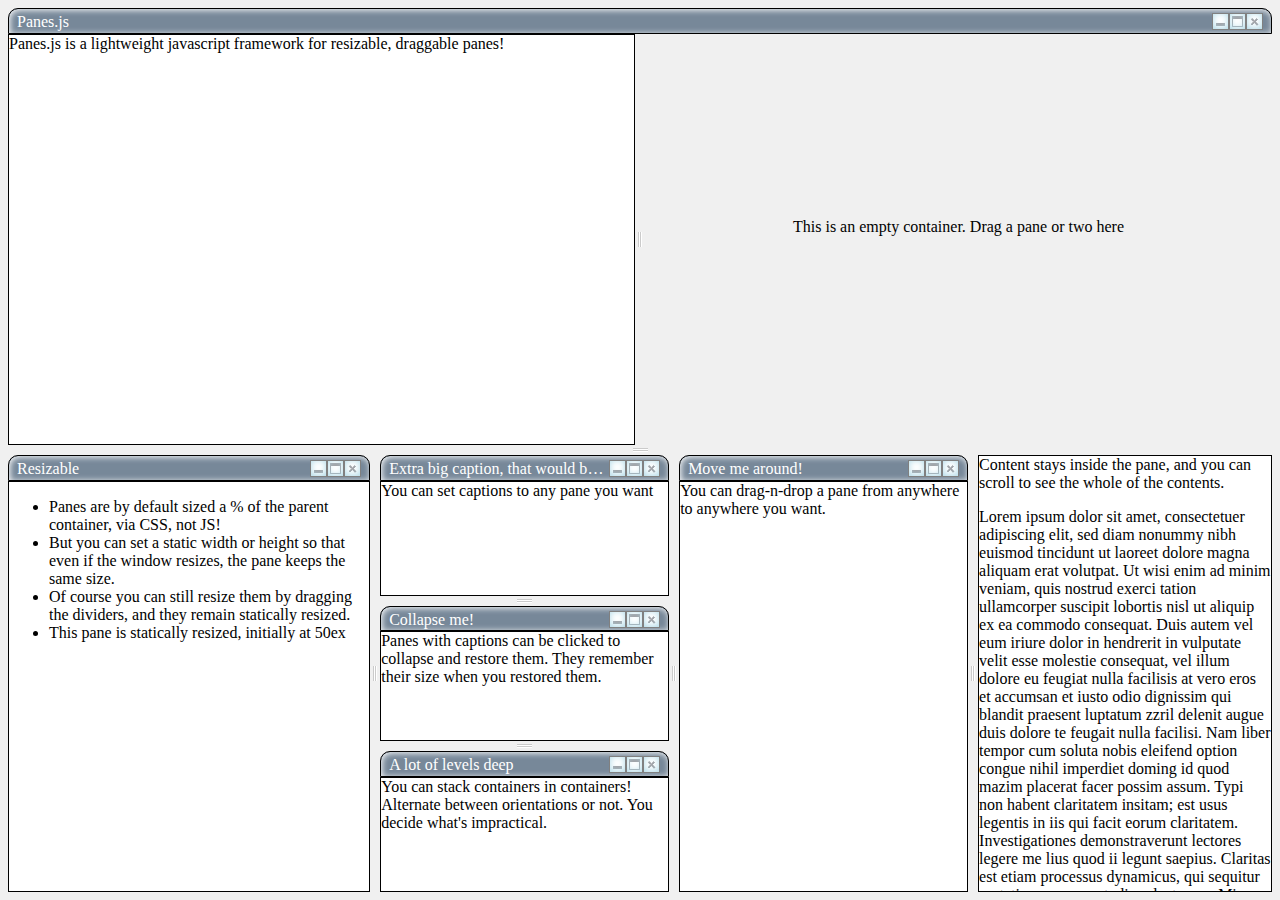
<file: index.html>
<!DOCTYPE html PUBLIC "-//W3C//DTD XHTML 1.0 Transitional//EN" "http://www.w3.org/TR/xhtml1/DTD/xhtml1-transitional.dtd">
<html>
<head>
<script src="http://ajax.googleapis.com/ajax/libs/jquery/1.10.1/jquery.min.js"></script>
<script src="utils.js"></script>
<script src="dragcapture.js"></script>
<script src="panes.js"></script>
<link rel="stylesheet" type="text/css" href="panes.css"/>

<title>Panes.js</title>
</head>
<body style="overflow: hidden;">
	<div class="pane-container pane-horizontal">
		<div class="pane-pane" data-pane-options='{"caption":{"text":"Panes.js"}}'>
			<div class="pane-container pane-vertical">
				<div class="pane-pane">
					Panes.js is a lightweight javascript framework for resizable, draggable panes!
				</div>
				<div class="pane-pane">
					<div class="pane-container pane-horizontal">
					</div>
				</div>
			</div>
		</div>
		<div class="pane-pane">
			<div class="pane-container pane-vertical">
				<div class="pane-pane" data-pane-options='{"caption":{"text":"Resizable"}, "fixedWidth":"50ex"}'>
					<ul>
						<li>Panes are by default sized a % of the parent container, via CSS, not JS!</li>
						<li>But you can set a static width or height so that even if the window resizes, the pane keeps the same size.</li>
						<li>Of course you can still resize them by dragging the dividers, and they remain statically resized.</li>
						<li>This pane is statically resized, initially at 50ex</li>
					</ul>
				</div>
				<div class="pane-pane">
					<div class="pane-container pane-horizontal">
						<div class="pane-pane" data-pane-options='{"caption":{"text":"Extra big caption, that would be desirable to be clipped, and displayed using ellipsis, as to not disrupt the flow"}}'>
							You can set captions to any pane you want
						</div>
						<div class="pane-pane" data-pane-options='{"caption":{"text":"Collapse me!"}}'>
							Panes with captions can be clicked to collapse and restore them. They remember their size when you restored them.
						</div>
						<div class="pane-pane" data-pane-options='{"caption":{"text":"A lot of levels deep"}}'>
							You can stack containers in containers! Alternate between orientations or not. You decide what's impractical.
						</div>
					</div>
				</div>
				<div class="pane-pane" data-pane-options='{"caption":{"text":"Move me around!"}, "fixedWidth":"150pax"}'>
					You can drag-n-drop a pane from anywhere to anywhere you want.
				</div>
				<div class="pane-pane">
					Content stays inside the pane, and you can scroll to see the whole of the contents.
					<p>
						Lorem ipsum dolor sit amet, consectetuer adipiscing elit, sed diam nonummy nibh euismod tincidunt ut laoreet dolore magna aliquam erat volutpat. Ut wisi enim ad minim veniam, quis nostrud exerci tation ullamcorper suscipit lobortis nisl ut aliquip ex ea commodo consequat. Duis autem vel eum iriure dolor in hendrerit in vulputate velit esse molestie consequat, vel illum dolore eu feugiat nulla facilisis at vero eros et accumsan et iusto odio dignissim qui blandit praesent luptatum zzril delenit augue duis dolore te feugait nulla facilisi. Nam liber tempor cum soluta nobis eleifend option congue nihil imperdiet doming id quod mazim placerat facer possim assum. Typi non habent claritatem insitam; est usus legentis in iis qui facit eorum claritatem. Investigationes demonstraverunt lectores legere me lius quod ii legunt saepius. Claritas est etiam processus dynamicus, qui sequitur mutationem consuetudium lectorum. Mirum est notare quam littera gothica, quam nunc putamus parum claram, anteposuerit litterarum formas humanitatis per seacula quarta decima et quinta decima. Eodem modo typi, qui nunc nobis videntur parum clari, fiant sollemnes in futurum.
					</p>
					<table>
						<tr>
							<th>Column 1</th>
							<th>Column 2</th>
							<th>Column 3</th>
							<th>Column 4</th>
							<th>Column 5</th>
							<th>Column 6</th>
							<th>Column 7</th>
							<th>Column 8</th>
							<th>Column 9</th>
							<th>Column 10</th>
							<th>Column 11</th>
							<th>Column 12</th>
						</tr>
						<tr>
							<td>Row 1</td>
							<td>Row 1</td>
							<td>Row 1</td>
							<td>Row 1</td>
							<td>Row 1</td>
							<td>Row 1</td>
							<td>Row 1</td>
							<td>Row 1</td>
							<td>Row 1</td>
							<td>Row 1</td>
							<td>Row 1</td>
							<td>Row 1</td>
						</tr>
						<tr>
							<td>Row 2</td>
							<td>Row 2</td>
							<td>Row 2</td>
							<td>Row 2</td>
							<td>Row 2</td>
							<td>Row 2</td>
							<td>Row 2</td>
							<td>Row 2</td>
							<td>Row 2</td>
							<td>Row 2</td>
							<td>Row 2</td>
							<td>Row 2</td>
						</tr>
						<tr>
							<td>Row 3</td>
							<td>Row 3</td>
							<td>Row 3</td>
							<td>Row 3</td>
							<td>Row 3</td>
							<td>Row 3</td>
							<td>Row 3</td>
							<td>Row 3</td>
							<td>Row 3</td>
							<td>Row 3</td>
							<td>Row 3</td>
							<td>Row 3</td>
						</tr>
						<tr>
							<td>Row 4</td>
							<td>Row 4</td>
							<td>Row 4</td>
							<td>Row 4</td>
							<td>Row 4</td>
							<td>Row 4</td>
							<td>Row 4</td>
							<td>Row 4</td>
							<td>Row 4</td>
							<td>Row 4</td>
							<td>Row 4</td>
							<td>Row 4</td>
						</tr>
					</table>
					<p>
						Lorem ipsum dolor sit amet, consectetuer adipiscing elit, sed diam nonummy nibh euismod tincidunt ut laoreet dolore magna aliquam erat volutpat. Ut wisi enim ad minim veniam, quis nostrud exerci tation ullamcorper suscipit lobortis nisl ut aliquip ex ea commodo consequat. Duis autem vel eum iriure dolor in hendrerit in vulputate velit esse molestie consequat, vel illum dolore eu feugiat nulla facilisis at vero eros et accumsan et iusto odio dignissim qui blandit praesent luptatum zzril delenit augue duis dolore te feugait nulla facilisi. Nam liber tempor cum soluta nobis eleifend option congue nihil imperdiet doming id quod mazim placerat facer possim assum. Typi non habent claritatem insitam; est usus legentis in iis qui facit eorum claritatem. Investigationes demonstraverunt lectores legere me lius quod ii legunt saepius. Claritas est etiam processus dynamicus, qui sequitur mutationem consuetudium lectorum. Mirum est notare quam littera gothica, quam nunc putamus parum claram, anteposuerit litterarum formas humanitatis per seacula quarta decima et quinta decima. Eodem modo typi, qui nunc nobis videntur parum clari, fiant sollemnes in futurum. Lorem ipsum dolor sit amet, consectetuer adipiscing elit, sed diam nonummy nibh euismod tincidunt ut laoreet dolore magna aliquam erat volutpat. Ut wisi enim ad minim veniam, quis nostrud exerci tation ullamcorper suscipit lobortis nisl ut aliquip ex ea commodo consequat. Duis autem vel eum iriure dolor in hendrerit in vulputate velit esse molestie consequat, vel illum dolore eu feugiat nulla facilisis at vero eros et accumsan et iusto odio dignissim qui blandit praesent luptatum zzril delenit augue duis dolore te feugait nulla facilisi. Nam liber tempor cum soluta nobis eleifend option congue nihil imperdiet doming id quod mazim placerat facer possim assum. Typi non habent claritatem insitam; est usus legentis in iis qui facit eorum claritatem. Investigationes demonstraverunt lectores legere me lius quod ii legunt saepius. Claritas est etiam processus dynamicus, qui sequitur mutationem consuetudium lectorum. Mirum est notare quam littera gothica, quam nunc putamus parum claram, anteposuerit litterarum formas humanitatis per seacula quarta decima et quisnta decima. 
					</p>
				</div>
			</div>
		</div>
	</div>
</body>
<script type="text/javascript">
	Panes.init();
</script>
</html>
</file>
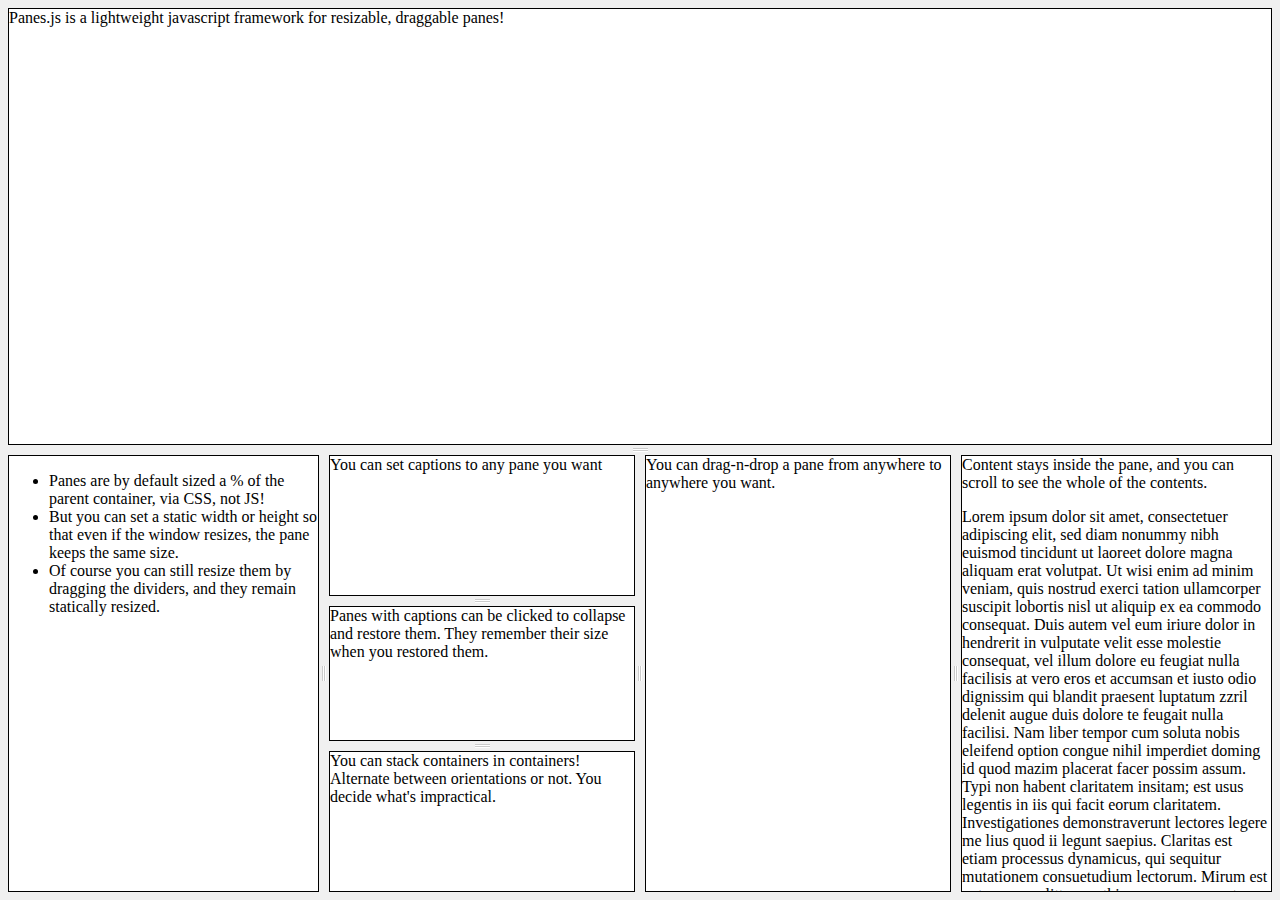
<file: panes.html>
<!DOCTYPE html PUBLIC "-//W3C//DTD XHTML 1.0 Transitional//EN" "http://www.w3.org/TR/xhtml1/DTD/xhtml1-transitional.dtd">
<html>
<head>
<script src="http://ajax.googleapis.com/ajax/libs/jquery/1.10.1/jquery.min.js"></script>
<script src="./utils.js"></script>
<script src="./dragcapture.js"></script>
<script src="./panes.js"></script>
<link rel="stylesheet" type="text/css" href="./panes.css"/>
</head>
<body style="overflow: hidden;">
	<div class="pane-container pane-horizontal">
		<div class="pane-pane" data-pane-caption="Panes.js">
			Panes.js is a lightweight javascript framework for resizable, draggable panes!
		</div>
		<div class="pane-pane">
			<div class="pane-container pane-vertical">
				<div class="pane-pane" data-pane-caption="Resizeable">
					<ul>
						<li>Panes are by default sized a % of the parent container, via CSS, not JS!</li>
						<li>But you can set a static width or height so that even if the window resizes, the pane keeps the same size.</li>
						<li>Of course you can still resize them by dragging the dividers, and they remain statically resized.</li>
					</ul>
				</div>
				<div class="pane-pane">
					<div class="pane-container pane-horizontal">
						<div class="pane-pane" data-pane-caption="Extra big caption, that would be desirable to be clipped, and displayed using ellipsis, as to not disrupt the flow">
							You can set captions to any pane you want
						</div>
						<div class="pane-pane" data-pane-caption="Collapse me!">
							Panes with captions can be clicked to collapse and restore them. They remember their size when you restored them.
						</div>
						<div class="pane-pane" data-pane-caption="A lot of levels deep">
							You can stack containers in containers! Alternate between orientations or not. You decide what's impractical.
						</div>
					</div>
				</div>
				<div class="pane-pane" data-pane-caption="Move me around!">
					You can drag-n-drop a pane from anywhere to anywhere you want.
				</div>
				<div class="pane-pane">
					Content stays inside the pane, and you can scroll to see the whole of the contents.
					<p>
						Lorem ipsum dolor sit amet, consectetuer adipiscing elit, sed diam nonummy nibh euismod tincidunt ut laoreet dolore magna aliquam erat volutpat. Ut wisi enim ad minim veniam, quis nostrud exerci tation ullamcorper suscipit lobortis nisl ut aliquip ex ea commodo consequat. Duis autem vel eum iriure dolor in hendrerit in vulputate velit esse molestie consequat, vel illum dolore eu feugiat nulla facilisis at vero eros et accumsan et iusto odio dignissim qui blandit praesent luptatum zzril delenit augue duis dolore te feugait nulla facilisi. Nam liber tempor cum soluta nobis eleifend option congue nihil imperdiet doming id quod mazim placerat facer possim assum. Typi non habent claritatem insitam; est usus legentis in iis qui facit eorum claritatem. Investigationes demonstraverunt lectores legere me lius quod ii legunt saepius. Claritas est etiam processus dynamicus, qui sequitur mutationem consuetudium lectorum. Mirum est notare quam littera gothica, quam nunc putamus parum claram, anteposuerit litterarum formas humanitatis per seacula quarta decima et quinta decima. Eodem modo typi, qui nunc nobis videntur parum clari, fiant sollemnes in futurum.
					</p>
					<table>
						<tr>
							<th>Column 1</th>
							<th>Column 2</th>
							<th>Column 3</th>
							<th>Column 4</th>
							<th>Column 5</th>
							<th>Column 6</th>
							<th>Column 7</th>
							<th>Column 8</th>
							<th>Column 9</th>
							<th>Column 10</th>
							<th>Column 11</th>
							<th>Column 12</th>
						</tr>
						<tr>
							<td>Row 1</td>
							<td>Row 1</td>
							<td>Row 1</td>
							<td>Row 1</td>
							<td>Row 1</td>
							<td>Row 1</td>
							<td>Row 1</td>
							<td>Row 1</td>
							<td>Row 1</td>
							<td>Row 1</td>
							<td>Row 1</td>
							<td>Row 1</td>
						</tr>
						<tr>
							<td>Row 2</td>
							<td>Row 2</td>
							<td>Row 2</td>
							<td>Row 2</td>
							<td>Row 2</td>
							<td>Row 2</td>
							<td>Row 2</td>
							<td>Row 2</td>
							<td>Row 2</td>
							<td>Row 2</td>
							<td>Row 2</td>
							<td>Row 2</td>
						</tr>
						<tr>
							<td>Row 3</td>
							<td>Row 3</td>
							<td>Row 3</td>
							<td>Row 3</td>
							<td>Row 3</td>
							<td>Row 3</td>
							<td>Row 3</td>
							<td>Row 3</td>
							<td>Row 3</td>
							<td>Row 3</td>
							<td>Row 3</td>
							<td>Row 3</td>
						</tr>
						<tr>
							<td>Row 4</td>
							<td>Row 4</td>
							<td>Row 4</td>
							<td>Row 4</td>
							<td>Row 4</td>
							<td>Row 4</td>
							<td>Row 4</td>
							<td>Row 4</td>
							<td>Row 4</td>
							<td>Row 4</td>
							<td>Row 4</td>
							<td>Row 4</td>
						</tr>
					</table>
					<p>
						Lorem ipsum dolor sit amet, consectetuer adipiscing elit, sed diam nonummy nibh euismod tincidunt ut laoreet dolore magna aliquam erat volutpat. Ut wisi enim ad minim veniam, quis nostrud exerci tation ullamcorper suscipit lobortis nisl ut aliquip ex ea commodo consequat. Duis autem vel eum iriure dolor in hendrerit in vulputate velit esse molestie consequat, vel illum dolore eu feugiat nulla facilisis at vero eros et accumsan et iusto odio dignissim qui blandit praesent luptatum zzril delenit augue duis dolore te feugait nulla facilisi. Nam liber tempor cum soluta nobis eleifend option congue nihil imperdiet doming id quod mazim placerat facer possim assum. Typi non habent claritatem insitam; est usus legentis in iis qui facit eorum claritatem. Investigationes demonstraverunt lectores legere me lius quod ii legunt saepius. Claritas est etiam processus dynamicus, qui sequitur mutationem consuetudium lectorum. Mirum est notare quam littera gothica, quam nunc putamus parum claram, anteposuerit litterarum formas humanitatis per seacula quarta decima et quinta decima. Eodem modo typi, qui nunc nobis videntur parum clari, fiant sollemnes in futurum. Lorem ipsum dolor sit amet, consectetuer adipiscing elit, sed diam nonummy nibh euismod tincidunt ut laoreet dolore magna aliquam erat volutpat. Ut wisi enim ad minim veniam, quis nostrud exerci tation ullamcorper suscipit lobortis nisl ut aliquip ex ea commodo consequat. Duis autem vel eum iriure dolor in hendrerit in vulputate velit esse molestie consequat, vel illum dolore eu feugiat nulla facilisis at vero eros et accumsan et iusto odio dignissim qui blandit praesent luptatum zzril delenit augue duis dolore te feugait nulla facilisi. Nam liber tempor cum soluta nobis eleifend option congue nihil imperdiet doming id quod mazim placerat facer possim assum. Typi non habent claritatem insitam; est usus legentis in iis qui facit eorum claritatem. Investigationes demonstraverunt lectores legere me lius quod ii legunt saepius. Claritas est etiam processus dynamicus, qui sequitur mutationem consuetudium lectorum. Mirum est notare quam littera gothica, quam nunc putamus parum claram, anteposuerit litterarum formas humanitatis per seacula quarta decima et quisnta decima. 
					</p>
				</div>
			</div>
		</div>
	</div>
</body>
<script type="text/javascript">
	Panes.init();
</script>
</html>
</file>
<file: panes.css>
/*Required if we use HTML doctype*/
html, body {
	height:			   99%;
	height: -webkit-calc(100% - 8px);
	height:		 calc(100% - 8px);
}

body,
.pane-container,
.pane-divider {
	background-color: #F0F0F0;
}

.pane-color-transition {
	-webkit-transition: background-color 0.15s;
	   -moz-transition: background-color 0.15s;
		 -o-transition: background-color 0.15s;
			transition: background-color 0.15s;
}

.pane-transition {
	-webkit-transition: width 0.35s, height 0.35s, left 0.35s, top 0.35s, min-width 0.35s, max-width 0.35s, -webkit-transform 0.35s;
	   -moz-transition: width 0.35s, height 0.35s, left 0.35s, top 0.35s, min-width 0.35s, max-width 0.35s,    -moz-transform 0.35s;
		 -o-transition: width 0.35s, height 0.35s, left 0.35s, top 0.35s, min-width 0.35s, max-width 0.35s,      -o-transform 0.35s;
	/*For some reason IE doesn't animate width*/
			transition: width 0.35s, height 0.35s, left 0.35s, top 0.35s, min-width 0.35s, max-width 0.35s,         transform 0.35s;
}

/*Container*/
.pane-container {
	width: 100%;
	height: 100%;
	position: relative;
}
.pane-container:not(.pane-bogus) {
	overflow: hidden;
}

/*Divider*/
.pane-divider {
	display: inline-block;
	position: relative;
	z-index: 1;
	vertical-align: top;

	background-color: inherit;
	background-position: 50% 50%;
	background-repeat: no-repeat;
}
.pane-divider:not(:only-child):hover {
	background-color: #E0E0E0;
}
.pane-vertical > .pane-divider {
	position: absolute;
	top: 0;
	bottom: 0;
	width: 10px;
	margin: 0 -5px;

	cursor: ew-resize;
	background-image: url(images/divider-vertical.png);
}
.pane-horizontal > .pane-divider {
	position: absolute;
	left: 0;
	right: 0;
	height: 10px;
	margin: -5px 0;

	cursor: ns-resize;
	background-image: url(images/divider-horizontal.png);
}
.pane-divider:first-child,
.pane-divider:last-child {
	display: none;
}

/*Divider of empty container*/
.pane-divider:only-child {
	display: inline-block;
	background-image: none;
	cursor: auto;

	height: 100%;
	width: 100%;
}
.pane-divider:only-child:after {
	content: "This is an empty container. Drag a pane or two here";
	text-align: center;

	display: block;
	width: 100%;
	position: absolute;
	top:			  50%;
	top: -webkit-calc(50% - 1em);
	top:		 calc(50% - 1em);
}

/*Pane*/
.pane-pane {
	position: relative;
}
.pane-vertical > .pane-pane {
	height: 100%;
}
.pane-vertical > .pane-pane:not(.pane-floating) {
	display: inline-block;
	vertical-align: top;
}
.pane-horizontal > .pane-pane {
	width: 100%;
}

/*Margin*/
.pane-margin {
	position: absolute;
	top: 0;
	bottom: 0;
	left: 0;
	right: 0;
}
.pane-vertical > .pane-pane > .pane-margin {
	margin: 0 5px;
}
.pane-vertical > .pane-pane:first-of-type > .pane-margin {
	margin-left: 0;
}
.pane-vertical > .pane-pane:last-of-type > .pane-margin {
	margin-right: 0;
}
.pane-horizontal > .pane-pane > .pane-margin {
	margin: 5px 0;
}
.pane-horizontal > .pane-pane:first-of-type > .pane-margin {
	margin-top: 0;
}
.pane-horizontal > .pane-pane:last-of-type > .pane-margin {
	margin-bottom: 0;
}

/*Caption*/
.pane-caption {
	position: absolute;
	left: 0;
	right: 0;
	top: 0;
	bottom: -webkit-calc(100% - 3.5ex);
	bottom:		 calc(100% - 3.5ex);
	z-index: 1;

	white-space: nowrap;
	text-overflow: ellipsis;
	overflow: hidden;

	padding-top: 0.25em;
	padding-left: 0.5em;
	padding-right: 0.5em;
	border: 1px solid black;
	border-radius: 10px 10px 0 0;
	box-shadow: inset 1px 1px 6px white;
	background-color: lightslategrey;
	color: white;

	cursor: default;

	-webkit-transform: rotate(0deg);
	   -moz-transform: rotate(0deg);
		 -o-transform: rotate(0deg);
			transform: rotate(0deg);
	-webkit-transform-origin: 1.75ex 1.75ex;
	   -moz-transform-origin: 1.75ex 1.75ex;
		 -o-transform-origin: 1.75ex 1.75ex;
			transform-origin: 1.75ex 1.75ex;
	min-width: 0;
	max-width: 50000px;
}
.pane-pane:not(.pane-maximized) > * > .pane-caption {
	cursor: move;
}
.pane-caption.pane-caption-rotate {
	-webkit-transform: rotate(90deg);
	   -moz-transform: rotate(90deg);
		 -o-transform: rotate(90deg);
			transform: rotate(90deg);
	min-width: 10em;
	max-width: 10em;
}

.pane-caption-text {
	white-space: nowrap;
	text-overflow: ellipsis;
	overflow: hidden;
}

/*Control box*/
.pane-control-box {
	display: inline-block;
	float: right;
}
/*Controls*/
.pane-control {
	display: inline-block;

	width: 15px;
	height: 15px;

	border: 1px solid grey;
	background-color: white;
	box-shadow: inset 0px -1px 1ex lightblue;

	cursor: pointer;
}
.pane-control:hover {
	box-shadow: inset 0px 0px 1ex gold;
}
.pane-control:active {
	box-shadow: inset 0px -2px 1ex gold;
	background-color: #DDD;
}
.pane-caption-rotate .pane-control {
	-webkit-transform: rotate(-90deg);
	   -moz-transform: rotate(-90deg);
		 -o-transform: rotate(-90deg);
			transform: rotate(-90deg);
}
.pane-control.pane-control-minimize {
	background-image: url(images/minimize.png);
}
	.pane-control.pane-control-maximize {
	background-image: url(images/maximize.png);
}
.pane-pane.pane-maximized > * > * > * > .pane-control.pane-control-maximize {
	display: none;
}
.pane-control.pane-control-restore {
	background-image: url(images/restore.png);
}
.pane-pane:not(.pane-maximized) > * > * > * > .pane-control.pane-control-restore {
	display: none;
}
.pane-control.pane-control-close {
	background-image: url(images/close.png);
}

/*Contents*/
.pane-contents {
	position: absolute;
	top: 0;
	bottom: 0;
	left: 0;
	right: 0;

	overflow: auto;
}
.pane-pane:not(.pane-has-container) > .pane-margin > .pane-contents {
	border: 1px solid black;

	background-color: white;
}
.pane-pane.pane-has-caption > .pane-margin > .pane-contents {
	top: 3.5ex;	
}

/*When dragging*/

/*Bogus container*/
.pane-container.pane-bogus {
	width: 0;
	height: 0;
}

.pane-drag-droppable.pane-placeholder {
	background: url(images/placeholder.png) 0 0 repeat;
}

/*Divider*/
.pane-drag-droppable.pane-divider {
	background-color: white;
}
.pane-drag-droppable.pane-divider:not(:only-child) {
	display: inline-block;
	cursor: auto;
	border: 5px dashed black;
	background-image: none;
}
.pane-drag-droppable.pane-divider.pane-drag-over {
	background-color: lightgreen;
}
.pane-drag-droppable.pane-vertical > .pane-divider:not(:only-child) {
	width: 20px;
	margin: 0 -15px;
}
.pane-drag-droppable.pane-vertical > .pane-divider:not(:only-child):first-child {
	margin: 0 -30px 0 0;
}
.pane-drag-droppable.pane-vertical > .pane-divider:not(:only-child):last-child {
	margin: 0 0 0 -30px;
}
.pane-drag-droppable.pane-horizontal > .pane-divider:not(:only-child) {
	height: 20px;
	margin: -15px 0;
}
.pane-drag-droppable.pane-horizontal > .pane-divider:not(:only-child):first-child {
	margin: 0 0 -30px 0;
}
.pane-drag-droppable.pane-horizontal > .pane-divider:not(:only-child):last-child {
	margin: -30px 0 0 0;
}

/*Pane that is being dragged*/
.pane-pane.pane-dragged {
	z-index: 3;
	position: absolute;
}

/*Margin*/
.pane-drag-droppable.pane-vertical > .pane-pane:not(.pane-dragged) > .pane-margin {
	margin: 0 15px;
}
.pane-drag-droppable.pane-vertical > .pane-pane:not(.pane-dragged):first-of-type > .pane-margin {
	margin-left: 30px;
}
.pane-drag-droppable.pane-vertical > .pane-pane:not(.pane-dragged):last-of-type > .pane-margin {
	margin-right: 30px;
}
.pane-drag-droppable.pane-horizontal > .pane-pane:not(.pane-dragged) > .pane-margin {
	margin: 15px 0;
}
.pane-drag-droppable.pane-horizontal > .pane-pane:not(.pane-dragged):first-of-type > .pane-margin {
	margin-top: 30px;
}
.pane-drag-droppable.pane-horizontal > .pane-pane:not(.pane-dragged):last-of-type > .pane-margin {
	margin-bottom: 30px;
}

/*Maximized*/
.pane-pane.pane-maximized {
	z-index: 2;

	position: absolute;
	left: 1% !important;
	top: 1% !important;
	width: 98% !important;
	height: 98% !important;
}
.pane-bogus.pane-maximized {
	z-index: 2;

	position: absolute;
	left: 0;
	right: 0;
	top: 0;
	bottom: 0;
	
	width: auto;
	height: auto;
}
</file>
